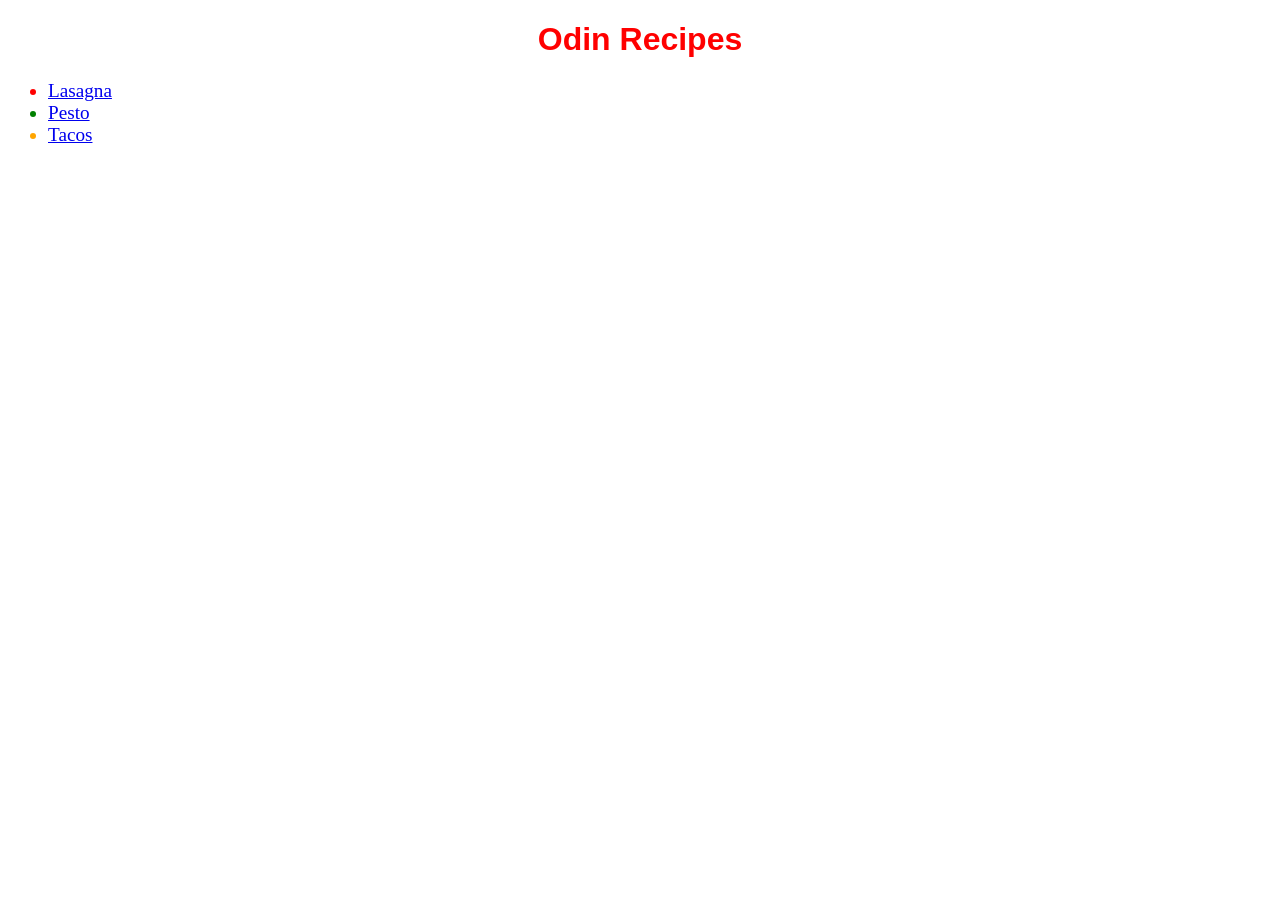
<file: index.html>
<!DOCTYPE html>

<html lang="en">

    <head>
        <meta charset="UTF-8">
        <meta name="viewport" content="width=device-width, initial-scale=1.0">
        <link rel="stylesheet" href="style.css">
        <title>Home</title>
    </head>

    <body>
        <h1>Odin Recipes</h1>
        <ul>
            <li class="lasagna"><a href="recipes/lasagna.html">Lasagna</a></li>
            <li class="pesto"><a href="recipes/pesto.html">Pesto</a></li>
            <li class="tacos"><a href="recipes/tacos.html">Tacos</a></li>
        </ul>
    </body>

</html>
</file>
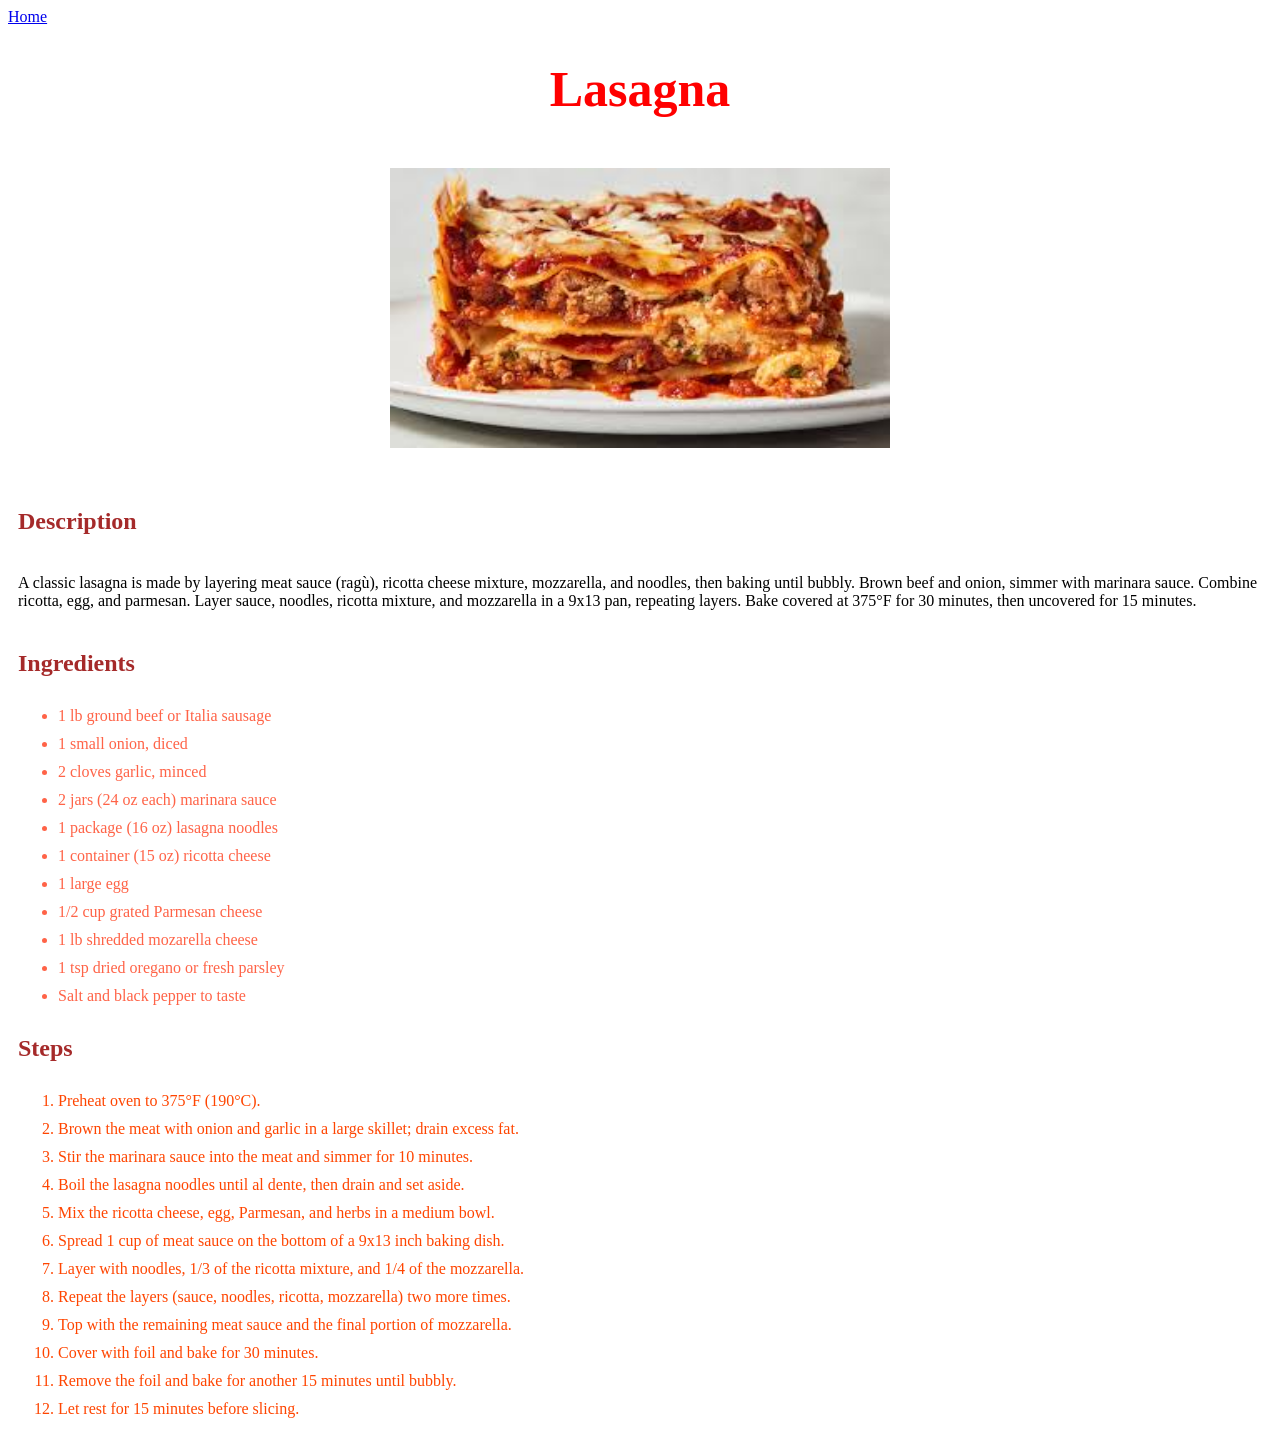
<file: recipes/lasagna.html>
<!DOCTYPE html>

<html lang="en">

    <head>
        <meta charset="UTF-8">
        <meta name="viewport" content="width=device-width, initial-scale=1.0">
        <link rel="stylesheet" href="stylel.css">
        <title>Recipe</title>
    </head>

    <body>

        <a href="../index.html">Home</a>
        <h1>Lasagna</h1>
        <img src="../img/lasagna.jpeg" alt="A picture of lasagna in a white plate">

        <h2>Description</h2>
        <p>
            A classic lasagna is made by layering meat sauce (ragù), ricotta cheese mixture, mozzarella, and noodles, then baking until bubbly. 
            Brown beef and onion, simmer with marinara sauce. Combine ricotta, egg, and parmesan. Layer sauce, noodles, ricotta mixture, and mozzarella in a 9x13 pan, repeating layers. 
            Bake covered at 375°F for 30 minutes, then uncovered for 15 minutes.
        </p>

        <h2>Ingredients</h2>
        <ul>
            <li>1 lb ground beef or Italia sausage</li>
            <li>1 small onion, diced</li>
            <li>2 cloves garlic, minced</li>
            <li>2 jars (24 oz each) marinara sauce</li>
            <li>1 package (16 oz) lasagna noodles</li>
            <li>1 container (15 oz) ricotta cheese</li>
            <li>1 large egg</li>
            <li>1/2 cup grated Parmesan cheese</li>
            <li>1 lb shredded mozarella cheese</li>
            <li>1 tsp dried oregano or fresh parsley</li>
            <li>Salt and black pepper to taste</li>
        </ul>

        <h2>Steps</h2>
        <ol>
            <li>Preheat oven to 375°F (190°C).</li>
            <li>Brown the meat with onion and garlic in a large skillet; drain excess fat.</li>
            <li>Stir the marinara sauce into the meat and simmer for 10 minutes.</li>
            <li>Boil the lasagna noodles until al dente, then drain and set aside.</li>
            <li>Mix the ricotta cheese, egg, Parmesan, and herbs in a medium bowl.</li>
            <li>Spread 1 cup of meat sauce on the bottom of a 9x13 inch baking dish.</li>
            <li>Layer with noodles, 1/3 of the ricotta mixture, and 1/4 of the mozzarella.</li>
            <li>Repeat the layers (sauce, noodles, ricotta, mozzarella) two more times.</li>
            <li>Top with the remaining meat sauce and the final portion of mozzarella.</li>
            <li>Cover with foil and bake for 30 minutes.</li>
            <li>Remove the foil and bake for another 15 minutes until bubbly.</li>
            <li>Let rest for 15 minutes before slicing.</li>
        </ol>

    </body>

</html>
</file>
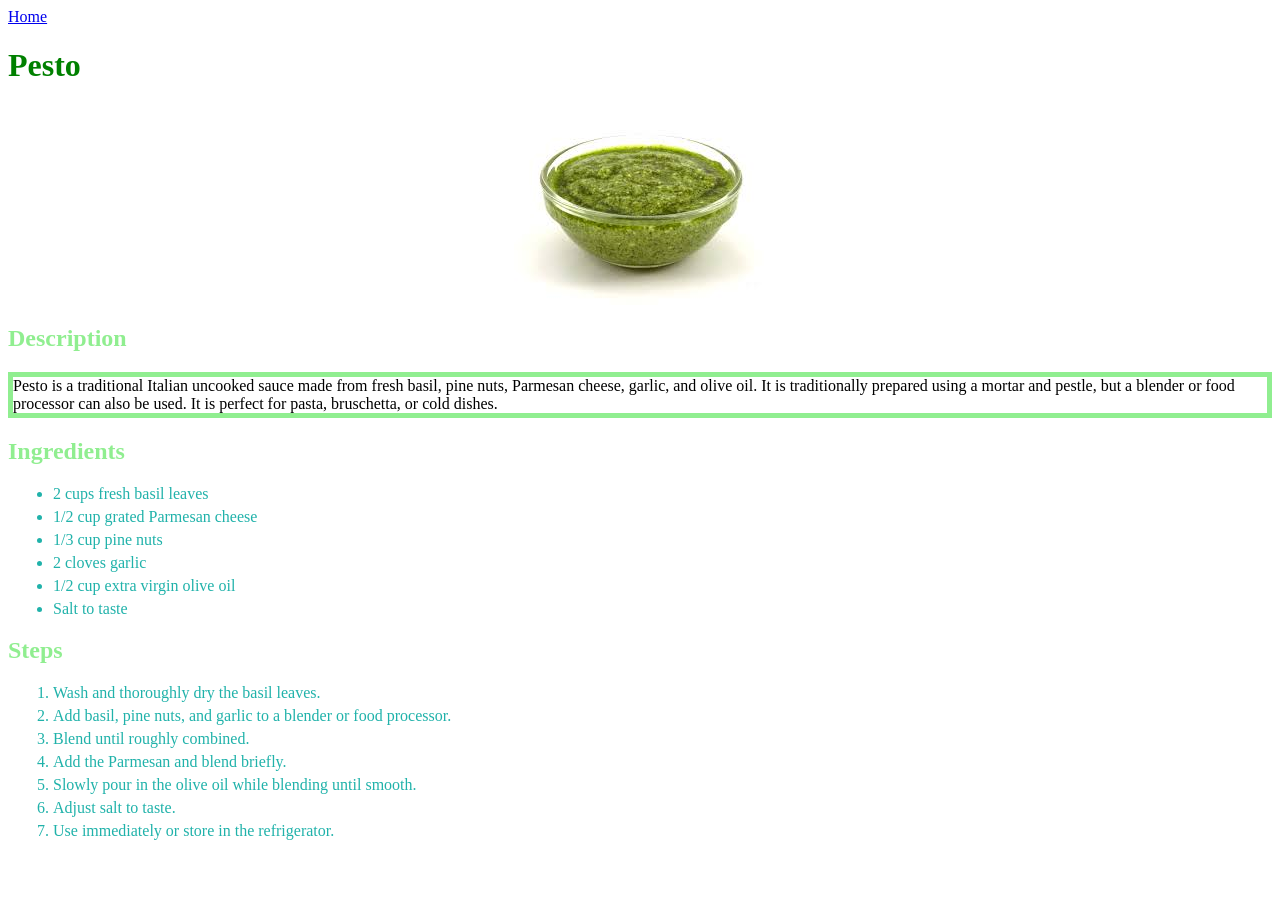
<file: recipes/pesto.html>
<!DOCTYPE html>

    <html lang="en">

    <head>
        <meta charset="UTF-8">
        <meta name="viewport" content="width=device-width, initial-scale=1.0">
        <link rel="stylesheet" href="stylep.css">
        <title>Pesto</title>
    </head>

    <body>
        <a href="../index.html">Home</a>
        <h1>Pesto</h1>
        <img src="../img/pesto.jpeg" alt="A bowl containing pesto">

        <h2>Description</h2> 
        <p> 
            Pesto is a traditional Italian uncooked sauce made from fresh basil, pine nuts, Parmesan cheese, garlic, and olive oil. 
            It is traditionally prepared using a mortar and pestle, but a blender or food processor can also be used. 
            It is perfect for pasta, bruschetta, or cold dishes. 
        </p> 
        
        <h2>Ingredients</h2> 
        <ul> 
            <li>2 cups fresh basil leaves</li> 
            <li>1/2 cup grated Parmesan cheese</li> 
            <li>1/3 cup pine nuts</li> 
            <li>2 cloves garlic</li> 
            <li>1/2 cup extra virgin olive oil</li> 
            <li>Salt to taste</li> 
        </ul> 
        
        <h2>Steps</h2> 
        <ol> 
            <li>Wash and thoroughly dry the basil leaves.</li> 
            <li>Add basil, pine nuts, and garlic to a blender or food processor.</li> 
            <li>Blend until roughly combined.</li> 
            <li>Add the Parmesan and blend briefly.</li> 
            <li>Slowly pour in the olive oil while blending until smooth.</li> 
            <li>Adjust salt to taste.</li> 
            <li>Use immediately or store in the refrigerator.</li> 
        </ol>

    </body>

</html>
</file>
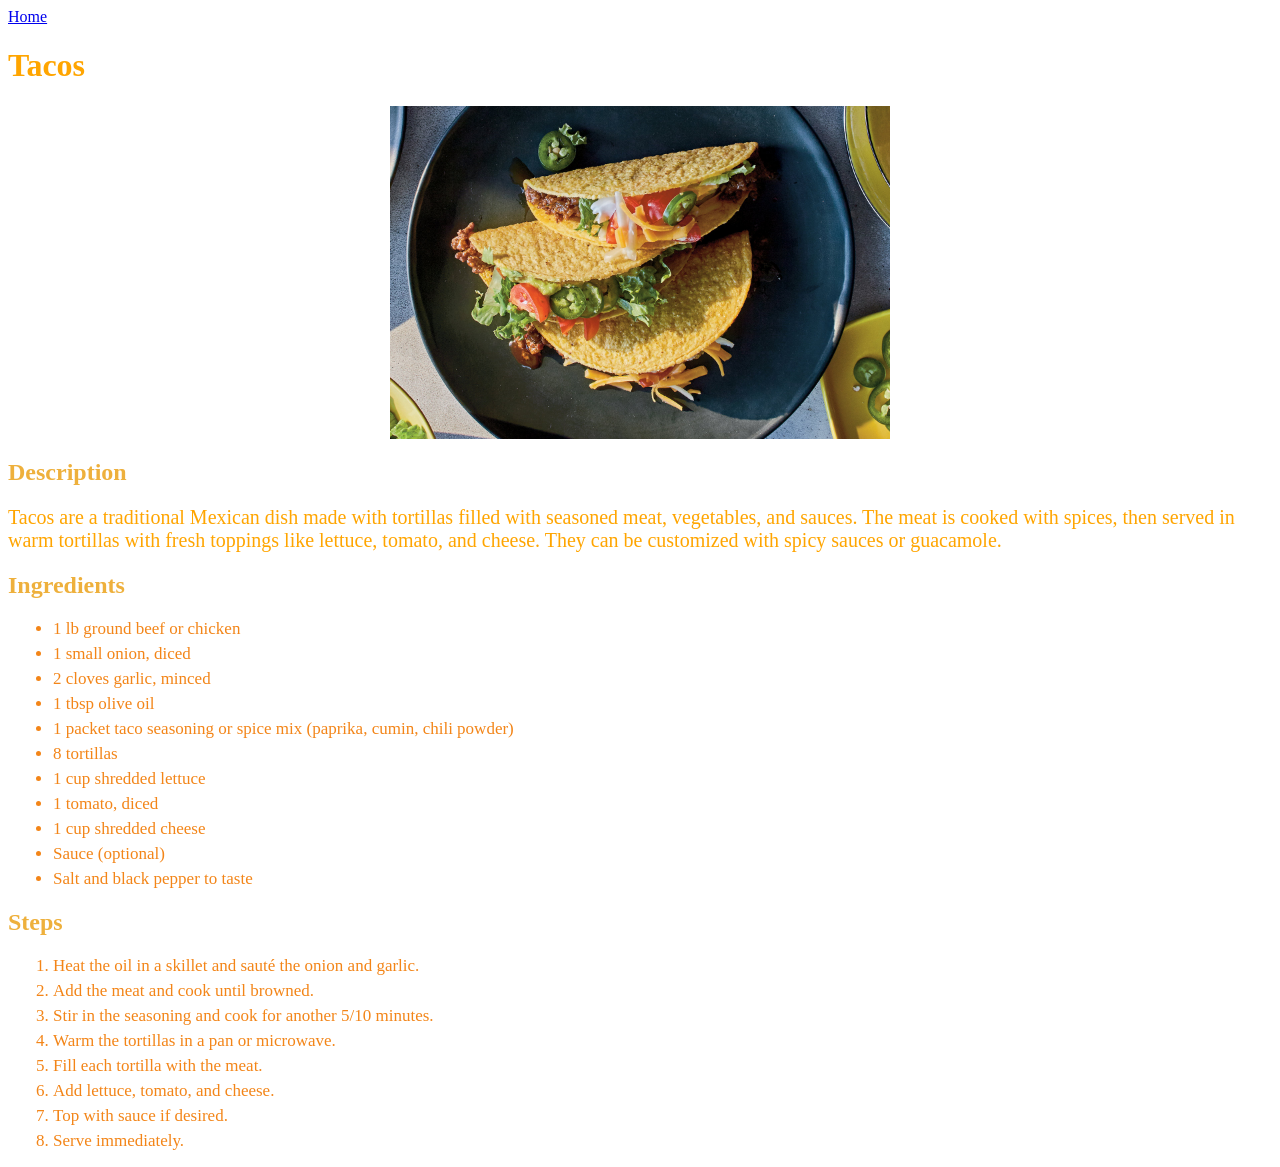
<file: recipes/tacos.html>
<!DOCTYPE html>

    <html lang="en">

    <head>
        <meta charset="UTF-8">
        <meta name="viewport" content="width=device-width, initial-scale=1.0">
        <link rel="stylesheet" href="stylet.css">
        <title>Tacos</title>
    </head>

    <body>
        <a href="../index.html">Home</a>
        <h1>Tacos</h1>
        <img src="../img/tacos.jpg" alt="Three tacos in a black pan" width="500">

        <h2>Description</h2> 
        <p> Tacos are a traditional Mexican dish made with tortillas filled with seasoned meat, vegetables, and sauces. 
            The meat is cooked with spices, then served in warm tortillas with fresh toppings like lettuce, tomato, and cheese. 
            They can be customized with spicy sauces or guacamole. 
        </p> 
        
        <h2>Ingredients</h2> 
        <ul class="rgt"> 
            <li>1 lb ground beef or chicken</li> 
            <li>1 small onion, diced</li> 
            <li>2 cloves garlic, minced</li> 
            <li>1 tbsp olive oil</li> 
            <li>1 packet taco seasoning or spice mix (paprika, cumin, chili powder)</li> 
            <li>8 tortillas</li> 
            <li>1 cup shredded lettuce</li> 
            <li>1 tomato, diced</li> 
            <li>1 cup shredded cheese</li> 
            <li>Sauce (optional)</li> 
            <li>Salt and black pepper to taste</li> 
        </ul> 
        
        <h2>Steps</h2> 
        <ol> 
            <li>Heat the oil in a skillet and sauté the onion and garlic.</li> 
            <li>Add the meat and cook until browned.</li> 
            <li>Stir in the seasoning and cook for another 5/10 minutes.</li> 
            <li>Warm the tortillas in a pan or microwave.</li> 
            <li>Fill each tortilla with the meat.</li> 
            <li>Add lettuce, tomato, and cheese.</li> 
            <li>Top with sauce if desired.</li> 
            <li>Serve immediately.</li> 
        </ol>

    </body>

</html>
</file>
<file: style.css>
h1 {
    color: red;
    text-align: center;
    font-family: Verdana, Geneva, Tahoma, sans-serif;
}

.lasagna {
    color: red;
    font-size: larger;
}

.pesto {
    font-size: larger;
    color: green;
}

.tacos {
    font-size: larger;
    color: orange;
}
</file>
<file: recipes/stylel.css>
h1 {
    color: red;
    text-align: center;
    font-size: 50px;
}

h2 {
    color: brown;
    padding: 10px;
}

img {
    display: block;
    margin: 50px auto;
    width: 500px;
    height: auto;
}

p {
    text-align: left;
    padding: 10px;
    margin: 10px auto;
}

ul {
    color: tomato;
}

ol {
    color: orangered;
}

li {
    margin: 10px;
}
</file>
<file: recipes/stylep.css>
h1 {
    color: green;
    text-align: left;
}

h2 {
    color: lightgreen;
}

img {
    display: block;
    margin: 10px auto;
}

p {
    text-align: left;
    border: 5px solid lightgreen;
}

li {
    margin: 5px;
    color: lightseagreen;
}
</file>
<file: recipes/stylet.css>
h1 {
    text-align: left;
    color: orange;
}

img {
    display: block;
    margin: 15px auto;
}

h2 {
    color: rgb(238, 176, 60);
}

p {
    color: orange;
    font-size: 20px;
}

li {
    margin: 5px;
    color: rgb(243, 133, 24);
    font-size: 17px;
}
</file>
